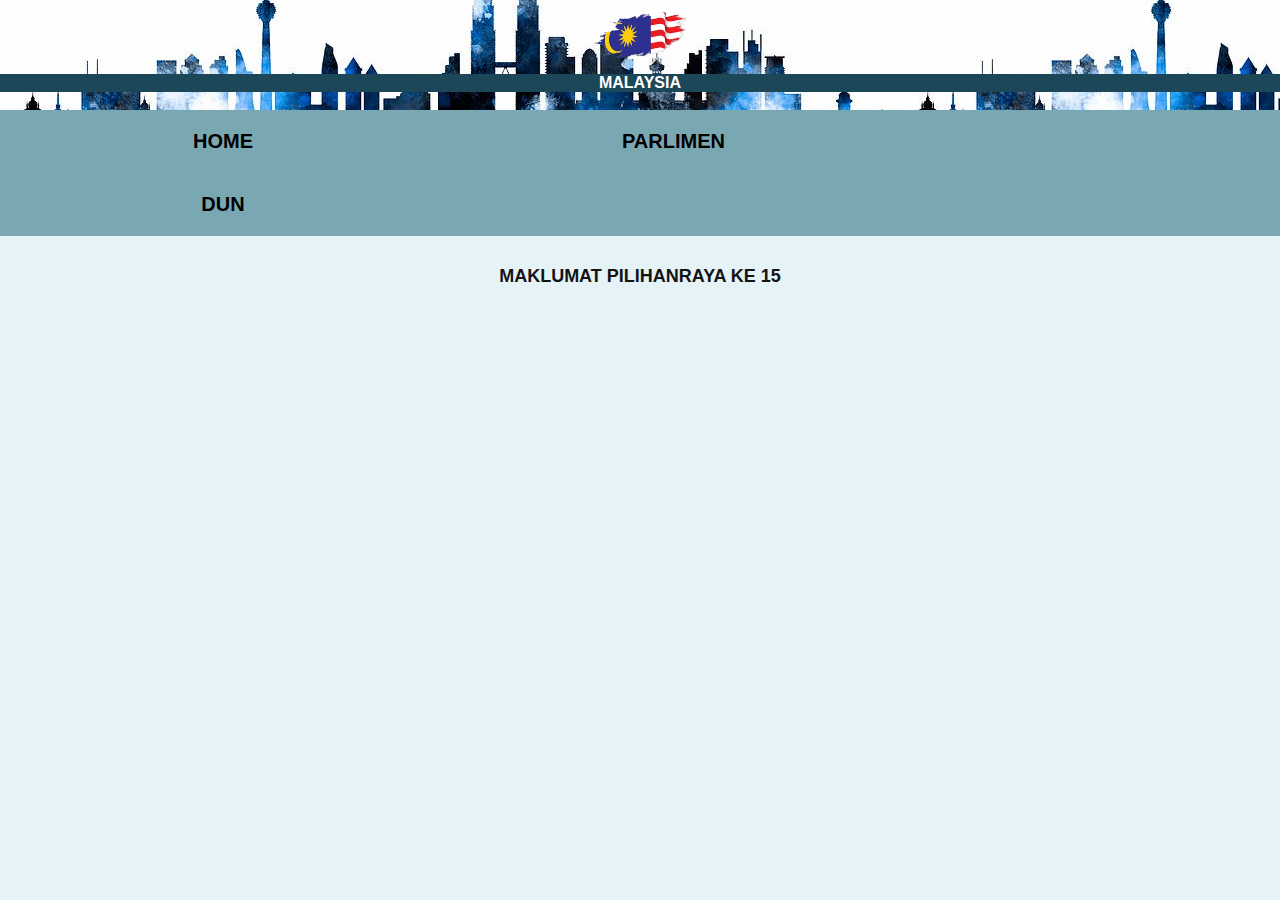
<file: dunn.html>
<!DOCTYPE html>
<meta charset="Utf-8">
<HTML>

<head>
    <script src="http://d3js.org/d3.v7.min.js"></script>
    <script src="https://d3js.org/d3-scale-chromatic.v1.min.js"></script>
    <link rel="stylesheet" href="https://cdnjs.cloudflare.com/ajax/libs/font-awesome/4.7.0/css/font-awesome.min.css">
    <script src="https://cdnjs.cloudflare.com/ajax/libs/jquery/3.3.1/jquery.min.js"></script>
    <!-- Load d3.js
  <script src="https://d3js.org/d3.v7.js"></script>
  <script src="https://d3js.org/d3-scale-chromatic.v1.min.js"></script> 
  <script src="https://d3js.org/d3-geo-projection.v2.min.js"></script> -->

    <link rel="stylesheet" href="style.css">


</head>

<body>


    <div class="top"
    style="background-color: rgba(161, 208, 223, 0.274); text-align: center; height: 100px; padding-top: 10px; background-image: url('3-kuala-lumpur-malaysia-skyline-michael-tompsett.jpg');">

    <a href="#">
        <img class="imageMsia" src="malaysia-flag-dry-paint-style-260nw-467560481-removebg-preview.png"
            alt="Bendera Malaysia img" style="height:50px; width:100px;">
    </a>

    <h3 style="font-family:  Calibri, sans-serif; font-size: 16px; ;">MALAYSIA</h3>

</div>

<div class="topnav">
    <div>
        <a href="index.html">HOME</a>
        <a href="parlimenpage.html">PARLIMEN</a>
        <a href="dunn.html">DUN</a>
        <!-- <div class="search-container">
            <form action="/action_page.php">
                <input type="text" placeholder="Search.." name="search">
                <button type="submit"><i class="fa fa-search"></i></button>
            </form>
        </div> -->
    </div>
</div>

<h5 class="intro_title_small">MAKLUMAT PILIHANRAYA KE 15</h5>

    <div class="my_dataviz"></div>
    <!-- <div class="stackedBar"></div> -->
    <div id="div_tooltip"></div>

    <div class="all"></div>
    <div class="createDiv"></div>

    <button onclick="topFunction()" id="myBtn" title="Go to top"></button>
    
    <script>


// When the user scrolls down 20px from the top of the document, show the button
window.onscroll = function() {scrollFunction()};

function scrollFunction() {
  if (document.body.scrollTop > 40 || document.documentElement.scrollTop > 40) {
    document.getElementById("myBtn").style.display = "block";
  } else {
   document.getElementById("myBtn").style.display = "none";
  }
}

// When the user clicks on the button, scroll to the top of the document
function topFunction() {
  document.body.scrollTop = 0;
  document.documentElement.scrollTop = 0;
}

        const margin = { top: 10, right: 30, bottom: 20, left: 50 },
            width = 460 - margin.left - margin.right,
            height = 400 - margin.top - margin.bottom;

        d3.csv('csv/Dun.csv').then(csv => {

            console.log('data', csv)

            dataset = csv
            columns = csv.columns

            console.log('dataset', dataset)
            console.log('columns', columns)

            createDiv(dataset)

        })

        function createDiv(data) {

            filter = data.filter(data => data.dunid)

            var groupDun = d3.groups(data, d => d.negeri).map(d => {
                return {
                    negeri: d[0],
                    value: d[1]
                }
            })

            console.log(groupDun)

            d3.select('.all')
                .selectAll('.container')
                .data([{ data: groupDun }])
                .join('div')
                .attr('class', 'container')

                .call(sel => {

                    sel.selectAll('.negeri')
                        .data(d => d.data)
                        .join('div')
                        .attr('class', 'negeri')
                        .html(d => d.negeri)
                        .call(sel => {
                            sel.selectAll('.container')
                                .data(d =>
                                    d3.groups(d.value, d => d['parlimen']).map(d => {
                                        return {
                                            parlimen: d[0],
                                            value: d[1]
                                        }
                                    })
                                )
                                .join('div')
                                .attr('class', 'container')
                                // .text(d=>d.parlimen)
                                // .style('margin', '10px')
                                // .style('margin-top', '90px')
                               // .style('border', '1px solid black')
                                // .style('text-align', 'center')
                                .call(sel => {




                                    // sel.selectAll('.negeri')
                                    //     .data(d => [d])
                                    //     .join('div')
                                    //     .attr('class', 'negeri')
                                    //     .text(d => d.parlimen)
                                    //     .style('flex', '1 0 auto')
                                    //     // .style('border', '5px solid black')
                                    //     .style('text-align', 'center')
                                    //     .call(sel => {

                                    // sel.selectAll('.parlimen')
                                    //     .data(d => [d])
                                    //     .join('div')
                                    //     .attr('class', 'parlimen')
                                    //     .text(d => d.parlimen)
                                    //     .style('flex', '1 0 auto')
                                    //     .style('padding-top','10px')
                                    //     .style('font-size','20px')
                                    //     // .style('border', '5px solid black')
                                    //     .style('text-align', 'center')
                                    //     .call(sel => {

                                    sel.selectAll('.parlimen-container')
                                        .data(d => [d])
                                        .join('div')
                                        .style('display', 'flex')
                                        .style('flex-wrap', 'wrap')
                                        .attr('class', 'parlimen-container')
                                        .call(sel => {

                                            sel.selectAll('.parlimen subactive')
                                                .data(d => [d])
                                                .join('div')
                                                .attr('class', 'parlimen subactive')
                                                .style('flex', '1 1 1000px')
                                                .style('flex-wrap', 'wrap')
                                                .html(d => d.parlimen)

                                            // sel.selectAll('.dun-container')
                                            //     .data(d => [d])
                                            //     .join('div')
                                            //     .style('display', 'flex')
                                            //     .style('flex-wrap', 'wrap')
                                            //     .attr('class', 'dun-container')
                                                .call(sel => {

                                                    // sel.selectAll('.parid')
                                                    //     .data(d=>d)
                                                    //     .join('div')
                                                    //     .attr('class', 'parid')
                                                    //     .html(d=>'P'+d.parid)

                                                    sel.selectAll('.dun')
                                                        .data(d => d.value)
                                                        .join('div')
                                                        .attr('class', 'dun')
                                                        .style('flex', '1 1 100px')
                                                        .style('flex-wrap', 'wrap')
                                                        .style('padding', '20px')
                                                        .style('margin-top', '10px')
                                                        .html(d => d.dun)

                                                    // sel.selectAll('.dun-container')
                                                    //     .data(d =>[d])
                                                    //     .join('div')
                                                    //     .style('display', 'flex')
                                                    //     .style('flex-wrap', 'wrap')
                                                    //     .attr('class', 'dun-container')
                                                        // .call(sel => {

                                                        //     sel.selectAll('.dun')
                                                        //         .data(d => [d])
                                                        //         .join('div')
                                                        //         .attr('class', 'dun')
                                                        //         .style('flex', '1 1 1000px')
                                                        //         .style('flex-wrap', 'wrap')
                                                        //         .html(d => d.dun)

                                                        // })
                                                })
                                        })
                                })

                        })

                    var negeri = document.getElementsByClassName("negeri");
                    // var parlimen = negeri.getElementsByClassName("parlimen");
                    // console.log(parlimen)

                    for (var i = 0; i < negeri.length; i++) {
                        negeri[i].addEventListener("click", function () {
                            console.log(this)
                            var parlimen = this.getElementsByClassName("parlimen")
                            parlimenActive = parlimen[0].className
                            console.log(parlimen.length)
                            if (this.className == 'negeri active') {
                                this.className = this.className.replace(" active", "");
                                for (var k = 0; k < parlimen.length; k++) {
                                    parlimen[k].className = parlimen[k].className + " subactive"
                                }

                            }
                            else if (this.className == 'negeri') {
                                this.className = this.className + " active";
                                for (var k = 0; k < parlimen.length; k++) {
                                    parlimen[k].className = parlimen[k].className.replace(" subactive", "");
                                }
                            }


                        });
                }

                // var negeri = document.getElementsByClassName("negeri");
                //     // var parlimen = negeri.getElementsByClassName("parlimen");
                //     // console.log(parlimen)

                //     for (var i = 0; i < negeri.length; i++) {
                //         negeri[i].addEventListener("click", function () {
                //             console.log(this)
                //             var parlimen = this.getElementsByClassName("parlimen")
                //             parlimenActive = parlimen[0].className
                //             console.log(parlimen.length)
                //             if (this.className == 'negeri active') {
                //                 this.className = this.className.replace(" active", "");
                //                 for (var k = 0; k < parlimen.length; k++) {
                //                     parlimen[k].className = parlimen[k].className + " subactive"
                //                 }

                //             }
                //             else if (this.className == 'negeri') {
                //                 this.className = this.className + " active";
                //                 for (var k = 0; k < parlimen.length; k++) {
                //                     parlimen[k].className = parlimen[k].className.replace(" subactive", "");
                //                 }
                //             }


                //         });
                // }

                }
        )}

        function colorParti(d) {
                        if (d.parti == 'PN') {
                            return '#043253'
                        }
                        if (d.parti == 'PH') {
                            return '#D7292F'
                        }
                        if (d.parti == 'MUDA') {
                            return 'black'
                        }
                        if (d.parti == 'BN') {
                            return '#031A93'
                        }
                        if (d.parti == 'PAS') {
                            return '#378805'
                        }
                        if (d.parti == 'GPS') {
                            return '#FF6600'
                        }
                        if (d.parti == 'DAP') {
                            return '#E30911'
                        }
                        if (d.parti == 'GRS') {
                            return '#6285a8'
                        }
                        if (d.parti == 'BEBAS') {
                            return '#993300'
                        }
                        if (d.parti == 'WARISAN') {
                            return '#5BC5F0'
                        }
                        if (d.parti == 'PBM') {
                            return '#323467'
                        }
                        if (d.parti == 'KDM') {
                            return '#EB7389'
                        }
                    }

        function position(d) {

                        if (d.parti == 'PH') {
                            return 0;
                        }
                        if (d.parti == 'PN') {
                            return 76;
                        }
                        if (d.parti == 'BN') {
                            return 127;
                        }
                        if (d.parti == 'GPS') {
                            return 157;
                        }
                        if (d.parti == 'PAS') {
                            return 180;
                        }
                        if (d.parti == 'GRS') {
                            return 202;
                        }
                        if (d.parti == 'DAP') {
                            return 208;
                        }
                        if (d.parti == 'WARISAN') {
                            return 213;
                        }
                        if (d.parti == 'BEBAS') {
                            return 216;
                        }
                        if (d.parti == 'MUDA') {
                            return 218;
                        }
                        if (d.parti == 'KDM') {
                            return 219;
                        }
                        if (d.parti == 'PBM') {
                            return 220;
                        }

                    }

        function map() {

                        var width = 960,
                            height = 400;

                        var projection = d3.geoMercator()
                            .center([3, 0]) // centering the map
                            .scale(2000 + 5 * 100) // scaling the map
                            .rotate([-109.45 + 5 / 2, -3]);



                        var svg = d3.select(".map").append("svg")
                            .attr('class', 'map')
                            //    .attr("width", width)
                            //    .attr("height", height);
                            .attr('viewBox', [0, 0, width, height].join(' ')) // fill screen
                            ;
                        svg.append('defs')
                            .html(`

  <filter id="fshadow02" filterUnits="objectBoundingBox" x="-50%" y="-50%" width="200%" height="200%">
    <feGaussianBlur in="SourceAlpha" stdDeviation="3" result="BlurAlpha"/>
    <feOffset in="BlurAlpha" dx="1" dy="1" result="OffsetBlurAlpha"/>
    <feMerge>
      <feMergeNode in="OffsetBlurAlpha"/>
      <feMergeNode in="SourceGraphic"/>
    </feMerge>
  </filter>

`);

                        var path = d3.geoPath()
                            .projection(projection);

                        var g = svg.append("g");
                        var my = svg.append("g").attr('class', 'map-malaysia');





                        //=====================
                        // from mapv4.html
                        //=====================

                        //d3.json("malaysia.json", function(error, malaysia) {
                        d3.json("malaysia.json").then(function (malaysia) {


                            var states = topojson.feature(malaysia, malaysia.objects.states);
                            var land = topojson.feature(malaysia, malaysia.objects.land);


                            //=====================
                            // shift sabah/sarawak/labuan closer to semenanjung
                            //=====================

                            [land, states].forEach(d => {
                                d.features
                                    .forEach(d => {
                                        d.geometry.coordinates.forEach(d => {
                                            if (d.length == 1) {
                                                _shift(d);
                                            } else {
                                                d[0].forEach(_shift);
                                            }
                                        });
                                    });
                            });


                            function _shift(d, n) {
                                if (!n) n = 0;
                                n++;

                                if (typeof d == 'object' && d.length == 2) {

                                    // apple shift for longitude > 5
                                    if (d[0] > 105) d[0] += -5;

                                }

                                return d;
                            }


                            //=====================
                            //
                            //=====================

                            my.selectAll(".land")
                                .data(land.features)
                                .enter()
                                .append("path")
                                .attr("class", "land")
                                .attr("d", path)
                                .style("fill", "#31485a")
                                .style("stroke", "#ccc")
                                .style("stroke-width", 1)
                                .attr('filter', 'url(#fshadow02)');


                            states.features.forEach(d => {

                                // join map id with negeri
                                d.properties.negeri = {
                                    1: { flag_id: 1, negeri: "Johor" },  //
                                    2: { flag_id: 2, negeri: "Kedah" },
                                    3: { flag_id: 3, negeri: "Kelantan" },
                                    4: { flag_id: 14, negeri: "Kuala Lumpur" },
                                    5: { flag_id: 15, negeri: "Labuan" },
                                    6: { flag_id: 4, negeri: "Melaka" },
                                    7: { flag_id: 5, negeri: "Negeri Sembilan" },
                                    8: { flag_id: 6, negeri: "Pahang" },
                                    9: { flag_id: 8, negeri: "Perak" },
                                    10: { flag_id: 9, negeri: "Perlis" },
                                    11: { flag_id: 7, negeri: "Pulau Pinang" },
                                    12: { flag_id: 12, negeri: "Putrajaya" },
                                    13: { flag_id: 12, negeri: "Sabah" },
                                    14: { flag_id: 13, negeri: "Sarawak" },
                                    15: { flag_id: 10, negeri: "Selangor" },
                                    16: { flag_id: 11, negeri: "Terengganu" },
                                }[d.properties.id].negeri;

                            });

                            console.log('states.features', states.features);

                            function colorNegeri(d) {

                                if (d.properties.id == '1') {
                                    return 'blue'
                                }

                                if (d.properties.id == '2') {
                                    return 'green'
                                }

                            }

                            my.selectAll(".state")
                                .data(states.features)
                                .enter()
                                .append('path')
                                .attr('d', path)
                                .attr('fill', function (e, d) {
                                    return colorNegeri(e)
                                })
                                .attr('stroke', '#ddd')



                            // my.selectAll("text")
                            //   .data(states.features)
                            //   .enter()
                            //     .append('text')
                            //       .attr('x',d=>path.centroid(d)[0])
                            //       .attr('y',d=>path.centroid(d)[1])
                            //       .attr('fill','#00f')
                            //       .attr('text-anchor','middle')
                            //       .text(d=>d.properties.negeri)


                        });
                    }
    </script>

</body>

</html>
</file>
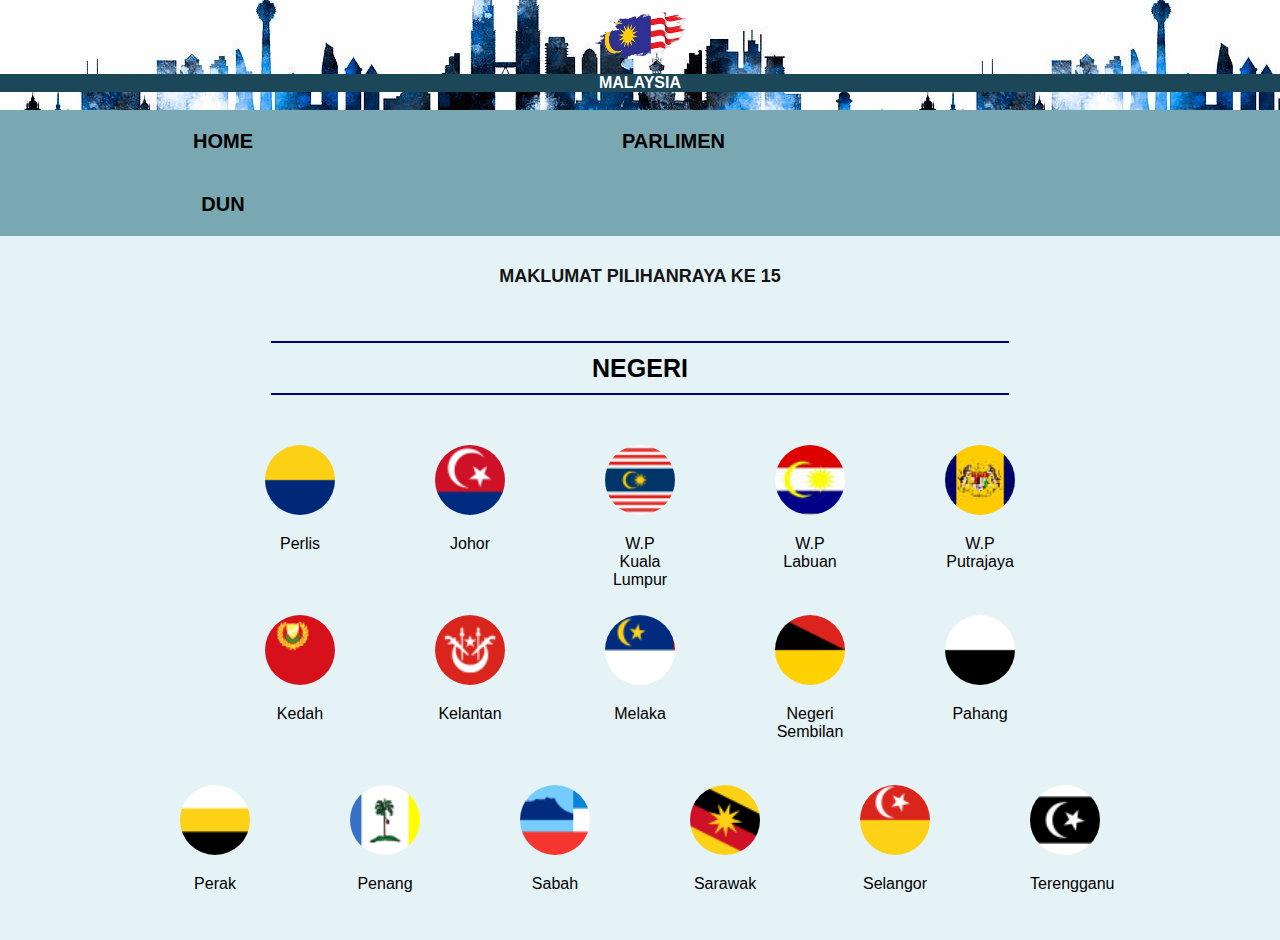
<file: parlimenpage.html>
<!DOCTYPE html>
<html>

<head>
    <meta charset="UTf-8">
    <meta name="viewport" content="width=device-width, initial-scale=1.0">
    <link rel="stylesheet" href="https://cdnjs.cloudflare.com/ajax/libs/font-awesome/4.7.0/css/font-awesome.min.css">
    <script src="http://d3js.org/d3.v7.min.js"></script>
    <script src="https://d3js.org/d3-scale-chromatic.v1.min.js"></script>

    <style>
        body {

            margin: auto;
            font-family: futura-pt, sans-serif;
            background-color: rgba(161, 208, 223, 0.274);
        }

        .topnav {

            overflow: hidden;
            background-color: rgba(107, 157, 168, 0.877);

        }

        .topnav a {

            color: rgb(0, 0, 0);
            font-weight: bold;
            text-align: center;
            padding: 20px 30px;
            text-decoration: none;
            font-size: 20px;
            width: 386px;
            display: inline-block;

        }

        .topnav a:hover {

            background-color: rgb(68, 120, 122);
            color: rgb(255, 255, 255);
            padding: 20px 30px;
            border-radius: 6px;

        }

        /* .topnav .search-container {
            float: right;
        } */

        /* .topnav input[type=text] {

            padding: 10px 70px;
            margin-top: 10px;
            margin-left: 5px;
            font-size: 15px;
            border: none;
            border-radius: 8px;
        }

        .topnav .search-container button {
            float: right;
            padding: 12px 20px;
            margin-top: 10px;
            margin-right: 30px; */
        /* background: rgb(255, 255, 255); */
        /* font-size: 10px;
            border: none;
            border-radius: 10px;
        }

        .topnav .search-container button:hover {
            background: #ccc;
        }

        @media screen and (max-width: 600px) {
            .topnav .search-container {
                float: none;
            }

            .topnav a,
            .topnav input[type=text],
            .topnav .search-container button {
                float: none;
                display: block;
                text-align: left;
                width: 100%;
                margin: 0;
                padding: 14px;
            }

            .topnav input[type=text] {
                border: 1px solid #ccc;
            }


        } */

        .list_negeri li,
        .list_negeri li {

            padding: 0;
            margin: 0;
            list-style: none;

        }

        .list_negeri li {

            width: 22%;
            margin-bottom: 2em;
            float: unset;
            vertical-align: top;
        }

        .widget_title {

            width: 60%;
            margin-left: auto;
            margin-right: auto;
            text-align: center;
            font-size: 25px;
            font-weight: bold;
            line-height: 2.0;
            border-top: solid 2px navy;
            border-bottom: solid 2px navy;
        }

        .container {

            margin: auto;
        }

        /* .negeri {
            text-align: center;
            font-size: 30px;

        } */

        .negeri {

            text-align: left;
            border: 1px solid rgba(30, 114, 133, 0.699);
            font-size: 15px;
            background-color: rgb(209, 209, 209);
            color: black;
            font-size: 20px;
            margin: 0px;
            margin-top: 0px;
            padding: 10px;
        }


        .parlimen {
            text-align: center;
            border: 1px solid rgba(30, 114, 133, 0.699);
            font-size: 20px;
            background-color: rgb(23, 72, 83);
            color: white;
            padding: 15px;
            padding-left: 25px;
        }

        svg {
            font-family: "Helvetica Neue", -apple-system, BlinkMacSystemFont, sans-serif;
            font-weight: bold;
            margin-top: 170px;
            margin-left: 25.33%;
            margin-right: 50%;
            margin-bottom: 10px;
        }

        h2 {
            text-align: center;
            background-color: rgb(31, 101, 194);
            color: white;
            padding: 12px;
            margin: 0px;
        }

        /* .title {
            background-color: rgb(10, 78, 105);
            margin-top: 10px;
            padding: 25px;
            font-size: 30px;
            color: white;
        } */

        h2,
        h3 {
            text-align: center;
            background-color: rgb(28, 71, 88);
            color: white;
            margin-top: 10px;
            margin-bottom: 0;
            border-color: black;
            font-weight: bold;
            font-size: 50px;
        }

        h3.title-svg1 {
            margin: 40px;
            background-color: rgb(35, 50, 58);
            margin-left: 100px;
            margin-right: 100px
        }

        .svg-2-1 {

            margin-left: auto;
            margin-right: auto;
            justify-items: center;

        }

        .subactive {
            display: none;
        }

        .big_con {

            margin-top: 50px;
            margin-left: 150px;
            margin-right: 150px;

        }

        .intro_title_small {

            font-family: futura-pt, sans-serif;
            font-weight: 100;
            font-size: 18px;
            text-align: center;
            color: hsl(0, 0%, 8%);
            font-weight: bold;
            line-height: 80px;
            margin: 0 auto;
            padding-bottom: 5px;
        }

        /* button top down */
        #myBtn {
            background: url("arrow.png")no-repeat scroll 0 0 transparent;
            background-size: contain;
            display: none;
            position: fixed;
            bottom: 20px;
            right: 30px;
            z-index: 99;
            font-size: 20px;
            border: none;
            outline: none;
            background-color: none;
            color: white;
            cursor: pointer;
            padding: 15px;
            border-radius: 4px;
            font-family: Arial, Helvetica, sans-serif;
        }

        .myBtn:hover {
            background-color: #555;
        }
    </style>

</head>
<html>

<body>

    <div class="top"
        style="background-color: rgba(161, 208, 223, 0.274); text-align: center; height: 100px; padding-top: 10px; background-image: url('3-kuala-lumpur-malaysia-skyline-michael-tompsett.jpg');">

        <a href="#">
            <img class="imageMsia" src="malaysia-flag-dry-paint-style-260nw-467560481-removebg-preview.png"
                alt="Bendera Malaysia img" href="websitepru.html" style="height:50px; width:100px;">
        </a>

        <h3 style="font-family:  Calibri, sans-serif; font-size: 16px; ;">MALAYSIA</h3>

    </div>

    <div class="topnav">
        <div>
            <a href="index.html">HOME</a>
            <a href="parlimenpage.html">PARLIMEN</a>
            <a href="dunn.html">DUN</a>
            <!-- <div class="search-container">
                <form action="/action_page.php">
                    <input type="text" placeholder="Search.." name="search">
                    <button type="submit"><i class="fa fa-search"></i></button>
                </form>
            </div> -->
        </div>
    </div>

    <div class="content" style="height: 33rem;">

        <h5 class="intro_title_small">MAKLUMAT PILIHANRAYA KE 15</h5>

        <div class="container2">

            <div class="row" style="padding: 20px 25px;">
                <div class="col" style="margin-bottom: 15px;">
                    <div class="widget_title">NEGERI
                    </div>
                    <div class="list-negeri">

                        <div style="text-align:center; display: flex; justify-content:center;">

                            <div style="height:70px; width:70px; margin: 50px;"><img id="FlagNegeri" src="flag/Perlis.webp"
                                    alt="perlis" style="height:70px; width: 70px; border-radius: 50px;">
                                <p style="text-align:center;">Perlis</p>
                            </div>


                            <div style="height:70px; width:70px; margin: 50px;"><img id="FlagNegeri" src="flag/Johor.webp"
                                    alt="johor" style="height:70px; width:70px; border-radius: 50px;">
                                <p style="text-align:center;">Johor</p>
                            </div>

                            <div style="height:70px; width:70px; margin: 50px;"><img id="FlagNegeri"
                                    src="flag/KualaLumpur.webp" alt="klumpur"
                                    style="height:70px; width:70px; border-radius: 50px;">
                                <p style="text-align:center;">W.P Kuala Lumpur</p>
                            </div>

                            <div style="height:70px; width:70px; margin: 50px;"><img id="FlagNegeri" src="flag/labuan.webp"
                                    alt="labuan" style="height:70px; width:70px; border-radius: 50px;">
                                <p style="text-align:center;">W.P Labuan</p>
                            </div>

                            <div style="height:70px; width:70px; margin: 50px;"><img id="FlagNegeri"
                                    src="flag/putrajaya.webp" alt="pjaya"
                                    style="height:70px; width:70px; border-radius: 50px;">
                                <p style="text-align:center;">W.P Putrajaya</p>
                            </div>

                        </div>

                        <div style="text-align:center; display: flex; justify-content:center;">

                            <div style="height:70px; width:70px; margin: 50px;"><img id="FlagNegeri" src="flag/Kedah.webp"
                                    alt="kedah" style="height:70px; width:70px; border-radius: 50px;">
                                <p style="text-align:center;">Kedah</p>
                            </div>



                            <div style="height:70px; width:70px; margin: 50px;"><img id="FlagNegeri" src="flag/Kelantan.webp"
                                    alt="kelantan" style="height:70px; width:70px; border-radius: 50px;">
                                <p style="text-align:center;">Kelantan</p>
                            </div>

                            <div style="height:70px; width:70px; margin: 50px;"><img id="FlagNegeri" src="flag/Melaka.webp"
                                    alt="melaka" style="height:70px; width:70px; border-radius: 50px;">
                                <p style="text-align:center;">Melaka</p>
                            </div>

                            <div style="height:70px; width:70px; margin: 50px;"><img id="FlagNegeri"
                                    src="flag/NegeriSembilan.webp" alt="n9"
                                    style="height:70px; width:70px; border-radius: 50px;">
                                <p style="text-align:center; ">Negeri Sembilan</p>
                            </div>

                            <div style="height:70px; width:70px; margin: 50px;"><img id="FlagNegeri" src="flag/Pahang.webp"
                                    alt="pahang" style="height:70px; width:70px; border-radius: 50px;">
                                <p style="text-align:center;">Pahang</p>
                            </div>
                        </div>

                        <div style="text-align:center; display: flex; justify-content:center;">
                            <div style="height:70px; width:70px; margin: 50px;"><img id="FlagNegeri" src="flag/Perak.webp"
                                    alt="perak" style="height:70px; width:70px; border-radius: 50px;">
                                <p style="text-align:center;">Perak</p>
                            </div>

                            <div style="height:70px; width:70px; margin: 50px;"><img id="FlagNegeri" src="flag/Penang.webp"
                                    alt="penang" style="height:70px; width:70px; border-radius: 50px;">
                                <p style="text-align:center;">Penang</p>
                            </div>

                            <div style="height:70px; width:70px; margin: 50px;"><img id="FlagNegeri" src="flag/Sabah.webp"
                                    alt="sabah" style="height:70px; width:70px; border-radius: 50px;">
                                <p style="text-align:center;">Sabah</p>
                            </div>

                            <div style="height:70px; width:70px; margin: 50px;"><img id="FlagNegeri" src="flag/Sarawak.webp"
                                    alt="sarawak" style="height:70px; width:70px; border-radius: 50px;">
                                <p style="text-align:center;">Sarawak</p>
                            </div>

                            <div style="height:70px; width:70px; margin: 50px;"><img id="FlagNegeri" src="flag/Selangor.webp"
                                    alt="selangor" style="height:70px; width:70px; border-radius: 50px;">
                                <p style="text-align:center;">Selangor</p>
                            </div>

                            <div style="height:70px; width:70px; margin: 50px;"><img id="FlagNegeri"
                                    src="flag/Terengganu.webp" alt="ganu"
                                    style="height:70px; width:70px; border-radius: 50px;">
                                <p style="text-align: justify;">Terengganu</p>
                            </div>
                        </div>
                    </div>
                </div>
            </div>
        </div>
    </div>

    <div id="my_dataviz"></div>
    <div id="stacked"></div>
    <div class="all"></div>
    <div class="barChart"></div>
    <div class="my_dataviz"></div>
    <div id="my_dataviz"></div>
    <div class="stacked_bar"></div>

    <button onclick="topFunction()" id="myBtn" title="Go to top"></button>

    <script>

        // When the user scrolls down 20px from the top of the document, show the button
        window.onscroll = function () { scrollFunction() };

        function scrollFunction() {
            if (document.body.scrollTop > 40 || document.documentElement.scrollTop > 40) {
                document.getElementById("myBtn").style.display = "block";
            } else {
                document.getElementById("myBtn").style.display = "none";
            }
        }

        // When the user clicks on the button, scroll to the top of the document
        function topFunction() {
            document.body.scrollTop = 0;
            document.documentElement.scrollTop = 0;
        }

        // const margin = { top: 10, right: 30, bottom: 20, left: 50 },
        //     width = 460 - margin.left - margin.right,
        //     height = 400 - margin.top - margin.bottom;

        // const svg = d3.select("#my_dataviz")
        //     .append("svg")
        //     .attr("width", width + margin.left + margin.right)
        //     .attr("height", height + margin.top + margin.bottom)
        //     .append("g")
        //     .attr("transform", `translate(${margin.left},${margin.top})`);

        d3.csv('csv/clean_resultPru15_2.csv').then(csv => {

            // console.log('data',csv)

            dataset = csv
            columns = csv.columns

            console.log('dataset', dataset)
            console.log('columns', columns)


            dataset.forEach((d, i) => {

                for (var i in d) {
                    if (d[i] == '\\N') {
                        d[i] = null

                    }
                }

            })

            table(dataset)
            createDiv(dataset)
            barChart(dataset)

        })



        function table(data) {

            console.log('data from function', data)

            column_order = ['negeri', 'parlimen']

            d3.select('.table')
                .selectAll('.table_testing')
                .data([{ data: data }])
                .join('table')
                .attr('class', 'table_testing')
                .call(sel => {

                    // thead
                    sel.selectAll('thead').data(d => [d])
                        .join('thead')
                        .selectAll('tr').data(d => [d])
                        .join('tr')
                        .selectAll('th')
                        .data(column_order)
                        .join('th')
                        .html(d => d.toUpperCase())


                    // tbody
                    sel.selectAll('tbody').data(d => [d])
                        .join('tbody')

                        // rows
                        .selectAll('tr').data(d => d.data)
                        .join('tr')

                        // columns
                        .selectAll('td').data(d => {

                            // sync header with data

                            let k = column_order
                                .map(p => {
                                    return {
                                        column: p,
                                        data: d
                                    }
                                })

                            return k;

                        })
                        .join('td')
                        .html(d => {

                            return d.data[d.column];

                        })

                });

        }


        function createDiv(data) {

            filter = data.filter(data => data.status == 'MENANG')

            var groupNegeri = d3.groups(filter, d => d.negeri).map(d => {
                return {
                    negeri: d[0],
                    value: d[1]
                }
            })

            console.log(groupNegeri)

            d3.select('.all')
                .selectAll('.big_con')
                .data([{ data: groupNegeri }])
                .join('div')
                .attr('class', 'big_con')

                .call(sel => {

                    sel.selectAll('.container')
                        .data(d => d.data)
                        .join('div')
                        .attr('class', 'container')
                        // // .text(d=>d.parlimen)
                        .style('margin', '20px')
                        // .style('margin-top', '90px')
                        .style('border', '1px solid black')
                        // .style('text-align', 'center')
                        .call(sel => {

                            sel.selectAll('.negeri')
                                .data(d => [d])
                                .join('div')
                                .attr('class', 'negeri')
                                .text(d => d.negeri)
                                .style('flex', '1 0 auto')
                                // .style('border', '5px solid black')
                                .style('text-align', 'center')
                                .call(sel => {

                                    sel.selectAll('.parlimen-container')
                                        .data(d => [d])
                                        .join('div')
                                        .style('display', 'flex')
                                        .style('flex-wrap', 'wrap')
                                        .attr('class', 'parlimen-container')
                                        .call(sel => {



                                            sel.selectAll('.parlimen subactive')
                                                .data(d => d.value)
                                                .join('div')
                                                .attr('class', 'parlimen subactive')
                                                .style('flex', '1 1 1000px')
                                                .style('flex-wrap', 'wrap')
                                                .html(d => "P." + d.parid + " " + d.parlimen)
                                        })
                                })
                        })

                })

            var negeri = document.getElementsByClassName("negeri");
            // var parlimen = negeri.getElementsByClassName("parlimen");
            // console.log(parlimen)

            for (var i = 0; i < negeri.length; i++) {
                negeri[i].addEventListener("click", function () {
                    console.log(this)
                    var parlimen = this.getElementsByClassName("parlimen")
                    parlimenActive = parlimen[0].className
                    console.log(parlimen.length)
                    if (this.className == 'negeri active') {
                        this.className = this.className.replace(" active", "");
                        for (var k = 0; k < parlimen.length; k++) {
                            parlimen[k].className = parlimen[k].className + " subactive"
                        }

                    }
                    else if (this.className == 'negeri') {
                        this.className = this.className + " active";
                        for (var k = 0; k < parlimen.length; k++) {
                            parlimen[k].className = parlimen[k].className.replace(" subactive", "");
                        }
                    }


                });
            }

        }


        d3.csv("csv/KEPUTUSAN_NEGERI.csv").then(function (data) {



            const margin = { top: 10, right: 30, bottom: 20, left: 50 },
                width = 700 - margin.left - margin.right,
                height = 700 - margin.top - margin.bottom;

            const svg = d3.select("#stacked")
                .append("svg")
                .attr("width", width + margin.left + margin.right)
                .attr("height", height + margin.top + margin.bottom)
                .append("g")
                .attr("transform", `translate(${margin.left},${margin.top})`)

            // List of subgroups = header of the csv files = soil condition here
            const subgroups = ["BN", "PH", "PN", "PAS", "MUDA", "BEBAS", "DAP", "GPS", "GRS", "KDM"]

            console.log(subgroups) //parti

            // List of groups = species here = value of the first column called group -> I show them on the X axis
            const groups = ["JOHOR","KEDAH","KELANTAN", "MELAKA", "NEGERI SEMBILAN","PAHANG","PULAU PINANG","PERAK","PERLIS","SELANGOR","TERENGGANU","SABAH","SARAWAK","W.P KUALA LUMPUR","W.P LABUAN","W.P PUTRAJAYA"]

            console.log(groups) //negeri

            // Add y axis (negeri)
            const yaxis = d3.scaleBand()
                .domain(groups)
                .range([0, height])
                .padding([0.3])
            svg.append("g")
                .attr("transform", `translate (70,0)`)
                .call(d3.axisLeft(yaxis).tickSizeOuter(0))
                .call(g => g.select(".domain").remove());

            // const x = d3.scaleBand()
            //   .domain(groups)
            //   .range([0, width])
            //    .padding([0.2])
            // svg.append("g")
            //    .attr("transform", `translate(0, ${height})`)
            //    .call(d3.axisBottom(x).tickSizeOuter(0));


            // Add x axis 
            const xaxis = d3.scaleLinear()
                .domain([0, 30])
                //.range([width, 0])
                .range([0, width])
            svg.append("g")
                .attr("transform", `translate(70, ${height})`)
            //.call(d3.axisBottom(xaxis));

            //const y = d3.scaleLinear()
            //    .domain([0, 60])
            //    .range([height, 0]);
            //svg.append("g")
            //    .call(d3.axisLeft(y));


            // color palette = one color per subgroup
            var color = d3.scaleOrdinal()
                .domain([0, 30])
                .range(["white", "pink", "blue", "red", "#2B9E8F", "green", "black", "pink", "#E6B872", "#812926", "#EBEFB5"])

            //stack the data? --> stack per subgroup
            const stackedData = d3.stack()
                .keys(subgroups)
                (data)

            console.log(stackedData)




            // ----------------
            // Create a tooltip
            // ----------------
            const tooltip = d3.select("#my_dataviz")
                .append("div")
                .style("opacity", 0)
                .attr("class", "tooltip")
                .style("background-color", "white")
                .style("border", "solid")
                .style("border-width", "1px")
                .style("border-radius", "10px")
                .style("padding", "10px")
                // .style("width", '500px')
                .style("text-align", 'center')
                .style("margin", 'auto')
                .style('position', 'absolute')

            // .style("padding-right", "50px")
            // .style("padding-left", "auto")

            // Three function that change the tooltip when user hover / move / leave a cell
            const mouseover = function (event, d) {
                const subgroupName = d3.select(this.parentNode).datum().key;
                const subgroupValue = d.data[subgroupName];
                tooltip
                    .html("PARTI: " + subgroupName + "<br>" + "KERUSI MENANG: " + subgroupValue)
                    .style("opacity", 1)

            }
            const mousemove = function (event, d) {
                tooltip.style("transform", "translateY(-55%)")
                    .style("left", (event.pageX + 20) + "px")
                    .style("top", (event.pageY - 40) + "px")
            }
            const mouseleave = function (event, d) {
                tooltip
                    .style("opacity", 0)
            }

            // Show the bars
            svg.append("g")
                .selectAll("g")
                // Enter in the stack data = loop key per key = group per group
                .data(stackedData)
                .join("g")
                .attr("fill", function (d) { return color(d) })
                .selectAll("rect")
                // enter a second time = loop subgroup per subgroup to add all rectangles
                .data(d => d)
                .join("rect")
                .attr("x", d => xaxis(d[0]))
                .attr("y", d => yaxis(d.data.negeri))
                .attr("height", yaxis.bandwidth())
                .attr("width", d => xaxis(d[1]) - xaxis(d[0]))
                .attr("stroke", "grey")
                .attr("transform", "translate(80,0)")
                .on("mouseover", mouseover)
                .on("mousemove", mousemove)
                .on("mouseleave", mouseleave)

        })


    </script>


</body>

</html>
</file>
<file: style.css>
body {
    background-color: rgba(161, 208, 223, 0.274);
}

ul {
    list-style-type: none;
    margin: 0;
    padding: 2;
    overflow: hidden;
    background-color: rgb(252, 248, 220);
    font-family: futura-pt, sans-serif;
    font-weight: bold;
}

.first_title {

    font-family: futura-pt, sans-serif;
    font-weight: 700;
    font-size: 40px;
    color: hsl(0, 0%, 8%);
    font-weight: bold;
    line-height: 80px;
    text-align: center;
    margin: 0 auto;
    /* max-width: 600px; */
    padding-bottom: 15px;
    user-select: none;

}

.intro_title_small {

    font-family: futura-pt, sans-serif;
    font-weight: 100;
    font-size: 18px;
    text-align: center;
    color: hsl(0, 0%, 8%);
    font-weight: bold;
    line-height: 80px;
    margin: 0 auto;
    padding-bottom: 5px;
}

li {
    float: left;
}

li a {

    font-family: futura-pt, sans-serif;
    display: block;
    color: rgb(0, 0, 0);
    font-size: 15px;
    text-align: center;
    padding: 14px 16px;
    text-decoration: none;
}

li a:hover {
    background-color: rgb(175, 216, 209);
}

.center {
    display: block;
    margin-left: auto;
    margin-right: auto;
    width: 50%;
}

.button {
    border: none;
    color: white;
    /* padding: 15px 32px; */
    text-align: center;
    display: inline-block;
    font-size: 16px;
    margin: 4px 2px;
    cursor: pointer;
    /* position: center; */
    width: 100px;
    height: 40px;
}

/*parlimen*/
.button1 {
    background-color: #000000;
}

/*dun*/
.button2 {
    background-color: #000000;
}


/* .center {
    display: flex;
    justify-content: center;
    align-items: center;
    height: 50px;
    width: 50px;
    border: 3px solid rgba(0, 0, 0, 0.849);
} */

.title_kpru {
    font-family: futura-pt, sans-serif;
    font-weight: 100;
    font-size: 30px;
    color: hsl(0, 0%, 8%);
    font-weight: bold;
    min-height: 300px;
    background-color: #ccc;
    border-radius: 5px;
    border: 30px solid #ccc;
    text-align: center;
    /* padding-left: 0;
      padding-top: 10px; */
    padding: 5px 50px;
    border-bottom-width: 15px;
    margin-top: 50px;
    margin-left: 5%;
    margin-right: 5%;

}

.maps {
    display: flex;
    justify-content: center;
    align-items: center;
    height: 50px;
    width: 50px;

}

table,
th,
td {
    border: 0px solid black;
}

table {
    border-spacing: 30px;
}

.partiflag {
    /* border: 1px solid black; */
    box-shadow: 0 4px 8px 0 rgba(0, 0, 0, 0.2), 0 6px 20px 0 rgba(0, 0, 0, 0.19);
}

.title_small1 {

    font-family: futura-pt, sans-serif;
    font-weight: 20;
    font-size: 20px;
    color: hsl(0, 0%, 8%);
    /* font-weight: bold; */
    text-align: center;
    /* max-width: 400px; */
    margin: 10px auto;
    /* margin: 100%; */
    letter-spacing: 1px;
    padding: 5px 50px;
}

html,
body,
svg {
    font-family: "Helvetica Neue", -apple-system, BlinkMacSystemFont, sans-serif;
    font-weight: bold;

}

body {
    margin: 0px;
    background-color: white;
}

/* h2 {
    text-align: center;
    background-color: rgb(31, 101, 194);
    color: white;
    padding: 12px;
    margin: 0px;
} */

.title {
    background-color: rgb(10, 78, 105);
    margin-top: 10px;
    padding: 25px;
    font-size: 30px;
    color: white;
}

h3 {

    text-align: center;
    background-color: rgb(28, 71, 88);
    color: white;
    margin-top: 10px;
    margin-bottom: 0;
    border-color: black;
    font-weight: bold;
    font-size: 30px;
    /* width: 50%;
    margin-right: auto;
    margin-left: auto; */

}

h3.title-svg1 {
    /* margin:10px; */
    background-color: rgb(35, 50, 58);
    /* margin-left:50px;
    margin-right:50px */
}

.svg-2-1 {
    margin-left: 100px;
    margin-right: auto;
}

.svg1 {
    margin-left: auto;
    margin-right: auto;
    margin-bottom: 20px;
    height: 100px;
}

.filters {
    font-family: "Helvetica Neue", -apple-system, BlinkMacSystemFont, sans-serif;
    font-weight: bold;
    color: white;
    padding-top: 40px;
    padding-left: 20px;

}

.label {
    font-size: 20px;
    padding-bottom: 10px;
}


/* td {
  border: 1px solid rgb(166, 187, 245);
  padding: 8px;
  color: white;
  }

  th {
      border: 3px solid rgb(97, 124, 241);
      padding: 8px;
      color: white;
  } */

.container {
    margin: auto;
}

.negeri {

    text-align: left;
    border: 1px solid rgba(30, 114, 133, 0.699);
    font-size: 15px;
    background-color: rgb(209, 209, 209);
    color: black;
    font-size: 20px;
    margin: 0px;
    margin-top: 0px;
    padding: 10px;
}

.parlimen {

    text-align: left;
    border: 1px solid rgba(60, 176, 202, 0.699);
    font-size: 15px;
    background-color: rgb(79, 108, 114);
    color: white;
    padding:15px;
    padding-left:25px;

}

.dun {
    text-align: center;
    border: 1px solid rgba(30, 114, 133, 0.699);
    font-size: 15px;
    background-color: rgb(106, 161, 173);
    color: black;

}

svg {
    font-family: "Helvetica Neue", apple-system, BlinkMacSystemFont, sans-serif;
    font-weight: bold;
}

.subactive {
    display: none;
}

body {

    margin: auto;
    font-family: futura-pt, sans-serif;
    background-color: rgba(161, 208, 223, 0.274);
}

.topnav {

    overflow: hidden;
    background-color: rgba(107, 157, 168, 0.877);

}

.topnav a {

  
    color: rgb(0, 0, 0);
    font-weight: bold;
    text-align: center;
    padding: 20px 30px;
    text-decoration: none;
    font-size: 20px;
    width: 386px;
    display: inline-block;

}

.topnav a:hover {

    background-color: rgb(68, 120, 122);
    color: rgb(255, 255, 255);
    padding: 20px 30px;
    border-radius: 6px;

}

/* .topnav .search-container {
    float: right;
} */

/* .topnav input[type=text] {

    padding: 10px 70px;
    margin-top: 10px;
    margin-left: 5px;
    font-size: 15px;
    border: none;
    border-radius: 8px;
}

.topnav .search-container button {
    float: right;
    padding: 12px 20px;
    margin-top: 10px;
    margin-right: 30px; */
/* background: rgb(255, 255, 255); */
/* font-size: 10px;
    border: none;
    border-radius: 10px;
}

.topnav .search-container button:hover {
    background: #ccc;
}

@media screen and (max-width: 600px) {
    .topnav .search-container {
        float: none;
    }

    .topnav a,
    .topnav input[type=text],
    .topnav .search-container button {
        float: none;
        display: block;
        text-align: left;
        width: 100%;
        margin: 0;
        padding: 14px;
    }

    .topnav input[type=text] {
        border: 1px solid #ccc;
    }


} */

.list_negeri li,
.list_negeri li {

    padding: 0;
    margin: 0;
    list-style: none;

}

.list_negeri li {

    width: 22%;
    margin-bottom: 2em;
    float: unset;
    vertical-align: top;
}

.widget_title {

    width: 60%;
    margin-left: auto;
    margin-right: auto;
    text-align: center;
    font-size: 25px;
    font-weight: bold;
    line-height: 3.0;
    border-top: dashed 1px navy;
    border-bottom: dashed 1px navy;
}

.container {

    margin: auto;
}


/* 
.parlimen {
    text-align: center;
    border: 1px solid rgba(30, 114, 133, 0.699);
    font-size: 15px;
    background-color: rgb(23, 72, 83);
    color: white;
} */

svg {
    font-family: "Helvetica Neue", -apple-system, BlinkMacSystemFont, sans-serif;
    font-weight: bold;
}

h2 {
    text-align: center;
    background-color: rgb(31, 101, 194);
    color: white;
    padding: 12px;
    margin: 0px;
}

/* .title {
    background-color: rgb(10, 78, 105);
    margin-top: 10px;
    padding: 25px;
    font-size: 30px;
    color: white;
} */

h2,
h3 {
    text-align: center;
    background-color: rgb(28, 71, 88);
    color: white;
    margin-top: 10px;
    margin-bottom: 0;
    border-color: black;
    font-weight: bold;
    font-size: 50px;
    /* margin-left: 100px;
    margin-right: 100px */
}

h5 {
    font-size: 20px;
    font-family: Arial, Helvetica, sans-serif;
}

h3.title-svg1 {
    margin: 40px;
    background-color: rgb(35, 50, 58);
    margin-left: 100px;
    margin-right: 100px
}

.svg-2-1 {

    margin-left: auto;
    margin-right: auto;
    justify-items: center;

}

.subactive {
    display: none;
}

.big_con {

    margin: 150px;
}

/* button top down */
#myBtn {
    background: url("arrow.png")no-repeat scroll 0 0 transparent;
    background-size: contain;
    display: none;
    position: fixed;
    bottom: 20px;
    right: 30px;
    z-index: 99;
    font-size: 20px;
    border: none;
    outline: none;
    background-color: none;
    color: white;
    cursor: pointer;
    padding: 15px;
    border-radius: 4px;
    font-family: Arial, Helvetica, sans-serif;
}

.myBtn:hover {
    background-color: #555;
}

th {
    font-size: 40px;
}

.cls-2 {

    background-color: #f4511e;
    border: none;
    color: white;
    padding: 16px 32px;
    text-align: center;
    font-size: 16px;
    margin: 4px 2px;
    opacity: 1;
    transition: 0.3s;
    
}

.cls-2:hover {opacity: 0.6}

/* Zoom In #1 */
.hover01 figure img {
	-webkit-transform: scale(1);
	transform: scale(1);
	-webkit-transition: .3s ease-in-out;
	transition: .3s ease-in-out;
}
.hover01 figure:hover img {
	-webkit-transform: scale(1.3);
	transform: scale(1.3);
}

img.partiflag {
	-webkit-transform: scale(1);
	transform: scale(1);
	-webkit-transition: .3s ease-in-out;
	transition: .3s ease-in-out;
}

img.partiflag:hover {
    -webkit-transform: scale(1.3);
	transform: scale(1.3);
}
</file>
